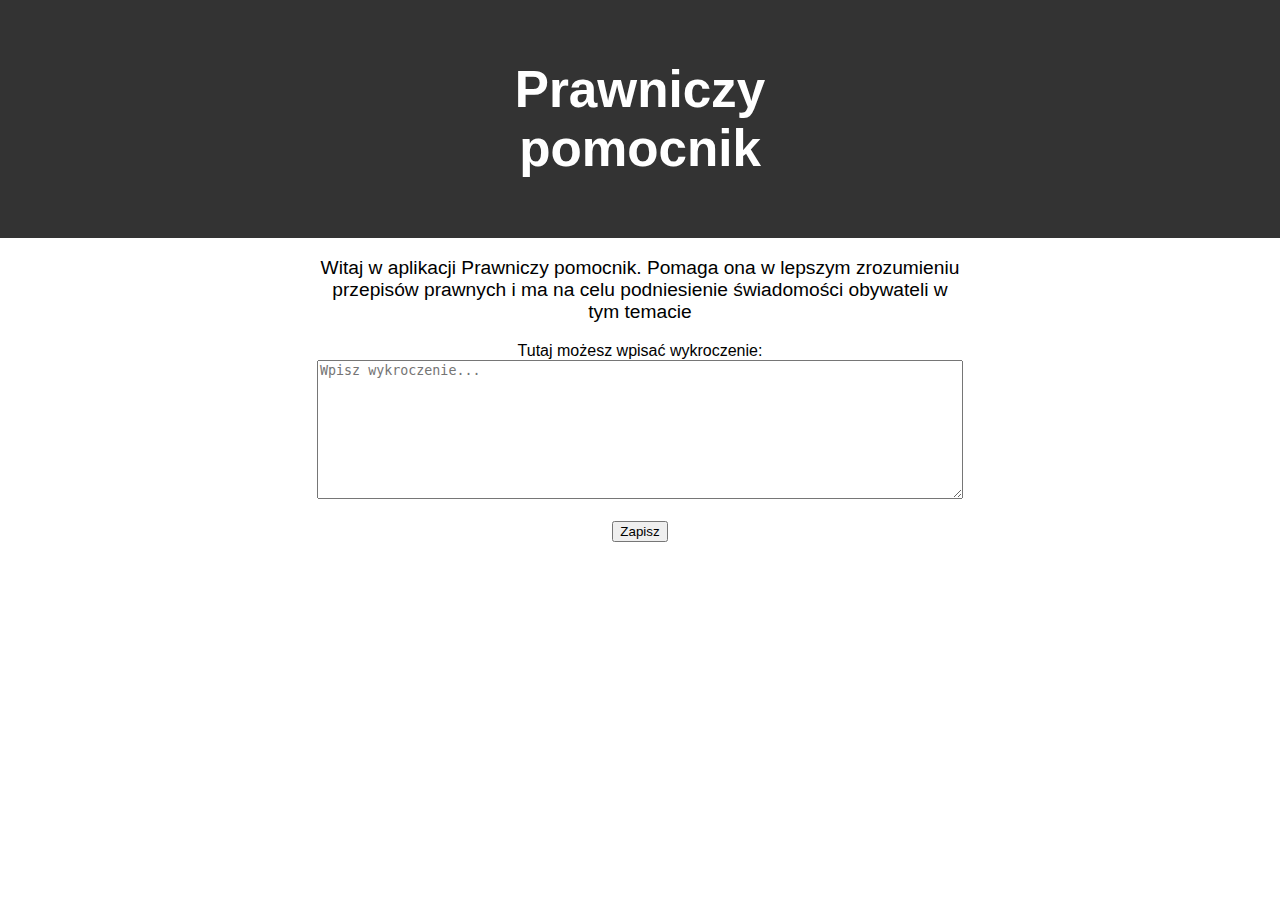
<file: index.html>
<!DOCTYPE html>
<html lang="en">
<head>
  <meta charset="UTF-8">
  <meta name="viewport" content="width=device-width, initial-scale=1.0">
  <link rel="stylesheet" href="style.css">
  <title>Prawniczy pomocnik</title>
</head>
<body>
  <header>
    <h1>Prawniczy<br>pomocnik</h1>
  </header>
  <main>
    <div class="description">
      <p>Witaj w aplikacji Prawniczy pomocnik. Pomaga ona w lepszym zrozumieniu przepisów prawnych i ma na celu podniesienie świadomości obywateli w tym temacie</p>
    </div>
    <div class="formular">
      <form method="post" action="process_workout">
        <label for="input_workout">Tutaj możesz wpisać wykroczenie:</label><br>
        <textarea name="input_workout", placeholder="Wpisz wykroczenie..."></textarea><br><br>
        <input type="submit" value="Zapisz">
      </form>
    </div>
  </main>
</body>
</html>
</file>
<file: style.css>
header{
  background-color: #333;
  color: white;
  padding: 1em;
  text-align: center;
  font-size: 1.6em;
}

body{
  font-family: Arial, sans-serif;
  margin: 0;
  padding: 0;
  width: 100%;
}

main{
  text-align: center;
  margin-top: 1em;
}

.description{
  text-align: center;
  width: 50%;
  margin: 0 auto;
  font-size: 1.2em;
}

textarea{
  width: 50%;
  height: 10em;
}


@media screen and (max-width: 650px){

  .description{
    width: 90%;
  }

  textarea{
    width: 90%;
  }
  
}
</file>
